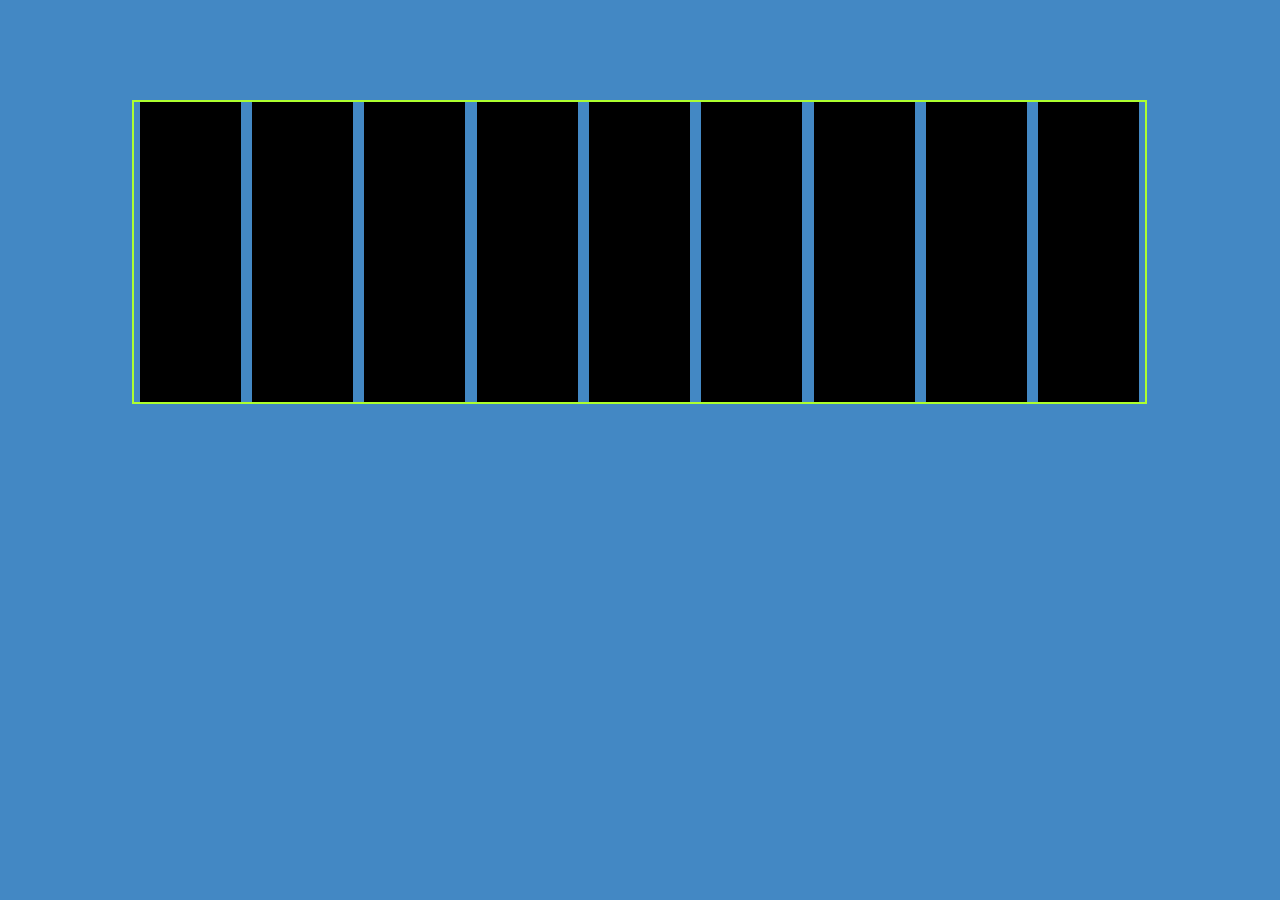
<file: CSS коде/Разное/Animation-Border/src/3-D.html>
<!DOCTYPE html>
<html lang="en">
<head>
    <meta charset="UTF-8">
    <meta name="viewport" content="width=device-width, initial-scale=1.0">
    <link rel="stylesheet" href="css/3-d.css">
    <title>Document</title>
</head>
<body>
   <div class="container">
    <div class="item">
        <div class="box"></div>
    </div>
    <div class="item">
        <div class="box"></div>
    </div>
    <div class="item">
        <div class="box"></div>
    </div>
    <div class="item">
        <div class="box"></div>
    </div>
    <div class="item">
        <div class="box"></div>
    </div>
    <div class="item">
        <div class="box"></div>
    </div>
    <div class="item">
        <div class="box"></div>
    </div>
    <div class="item">
        <div class="box"></div>
    </div>
    <div class="item">
        <div class="box"></div>
    </div>
   </div> 
</body>
</html>
</file>
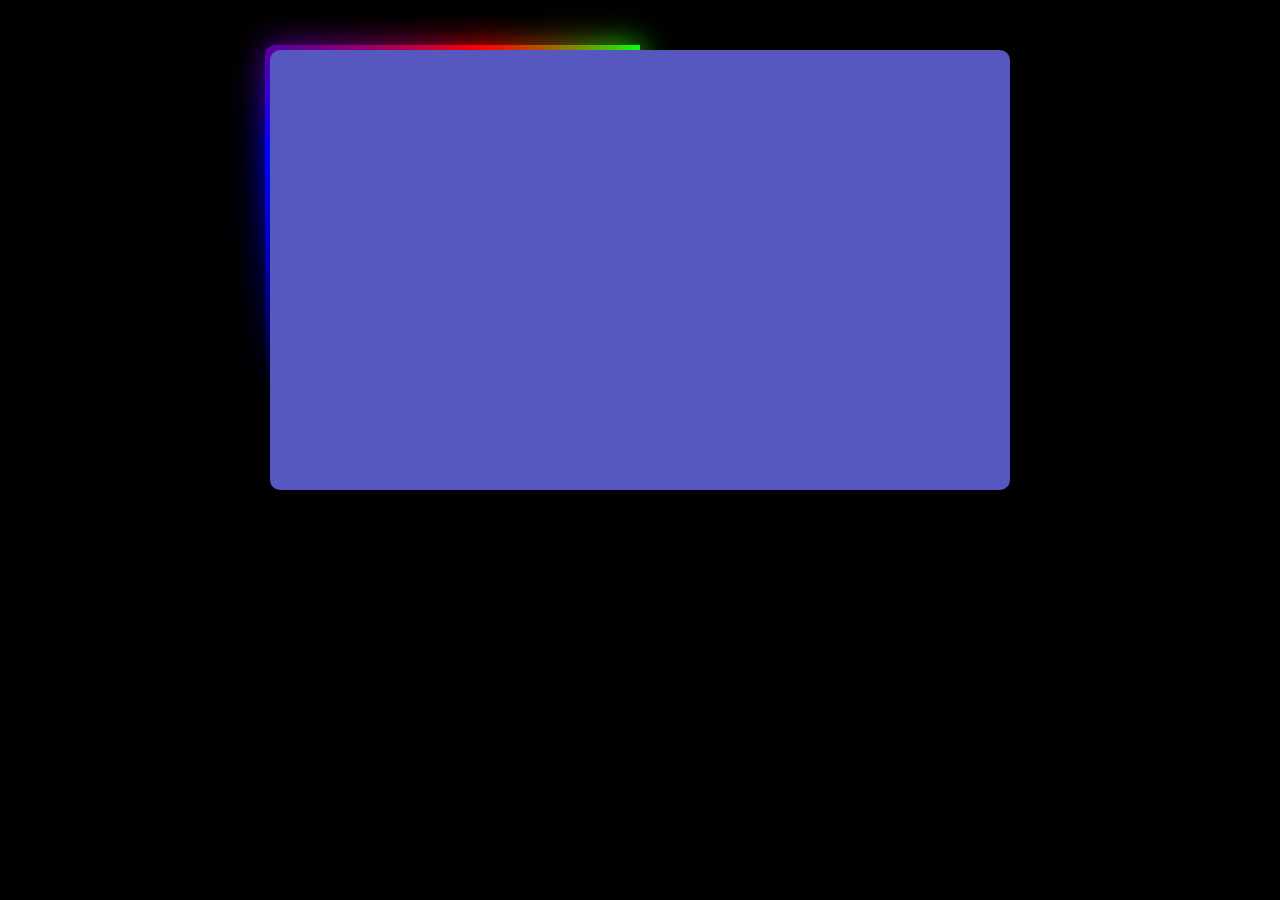
<file: CSS коде/Разное/Animation-Border/src/animation-border.html>
<!DOCTYPE html>
<html lang="en">
<head>
    <meta charset="UTF-8">
    <meta name="viewport" content="width=device-width, initial-scale=1.0">
    <title>Document</title>
    <link rel="stylesheet" href="css/animation-border.css">
</head>
<body>
    <div class="box">
        <div class="item"></div>
    </div>

</body>
</html>
</file>
<file: CSS коде/Разное/Animation-Border/src/css/3-d.css>
body{
    background-color: rgb(67, 136, 196);
}
/* Устанавливаем 3-D на контейнер  (Трансформируем)*/
.container{
    transform-style: preserve-3d;
    transform: perspective(1000px); /* Сколько ростояный близко */
}

.container{
    width: 80%;
    margin: 0 auto;
    height: 300px;
    border: 2px solid greenyellow;
    display: flex;
    justify-content: space-around;
    margin-top: 100px;
}

.item{
 width: 10%;
 height: 100%;
 background-color: aqua;   
}


.container .item{
    transition: .5s;  /* Любое изменения блока делает с 0.5s */
    filter: brightness(0)
}

.container .item:hover{
    filter: brightness(1);
    /* Трансформируем элементы по оси Z */
    transform: translateZ(100px);
}
/* Так можно делать эффект на элементы дочерных */
.container .item:hover + *{
    filter: brightness(0.6);
    transform: translateZ(70px) rotateY(40deg);  /* Измеряется по (deg) */
   
}
/*Вместо .item можно написать (*)  */
.container .item:hover + * + *{
    filter: brightness(0.6);
    transform: translateZ(50px) rotateY(20deg);  
    
}

/* использовать has() для Трансформации с лево*/
.container .item:has( + *:hover ){
    filter: brightness(0.6);
    transform: translateZ(70px) rotateY(-40deg);
}

.container .item:has( + * +*:hover ){
    filter: brightness(0.6);
    transform: translateZ(50px) rotateY(-20deg);
}
</file>
<file: CSS коде/Разное/Animation-Border/src/css/animation-border.css>
body{
    background-color: #000;
}

.box{
   width: min(700px, 70%);
    height: 400px;
    padding: 20PX;
    border: 1px solid reg;
    background-color: rgb(87, 87, 192);
    color: #fff;
    text-align: center;
    margin-top: 30px;
   position: relative;
   margin: 0 auto;
   margin-top: 50px;
   border-radius: 10px;

}
/*  функция для изменение переменной */
@property --move-color{
    syntax: "<angle>";
    initial-value: 0deg;
    inherits: false;
}

.item::after, .item::before{
    content: '';
    width: 100%;
    height: 100%;
    background-image: conic-gradient(from var(--move-color), transparent 70%, blue, red, rgb(15, 251, 15));
    position: absolute;
    cursor: pointer;
    top: 50%;
    left: 50%;
    translate: -50% -50%;
    z-index: -1;
    padding: 5px;
    border-radius: 10px;
    animation: 3s spin linear infinite;
}


.item::before{
    filter: blur(1rem);

} 
/* функция создание анимации */
@keyframes spin{
    from{
    --move-color: 0deg;
    }
    to{
    --move-color: 360deg;
    }
}
</file>
